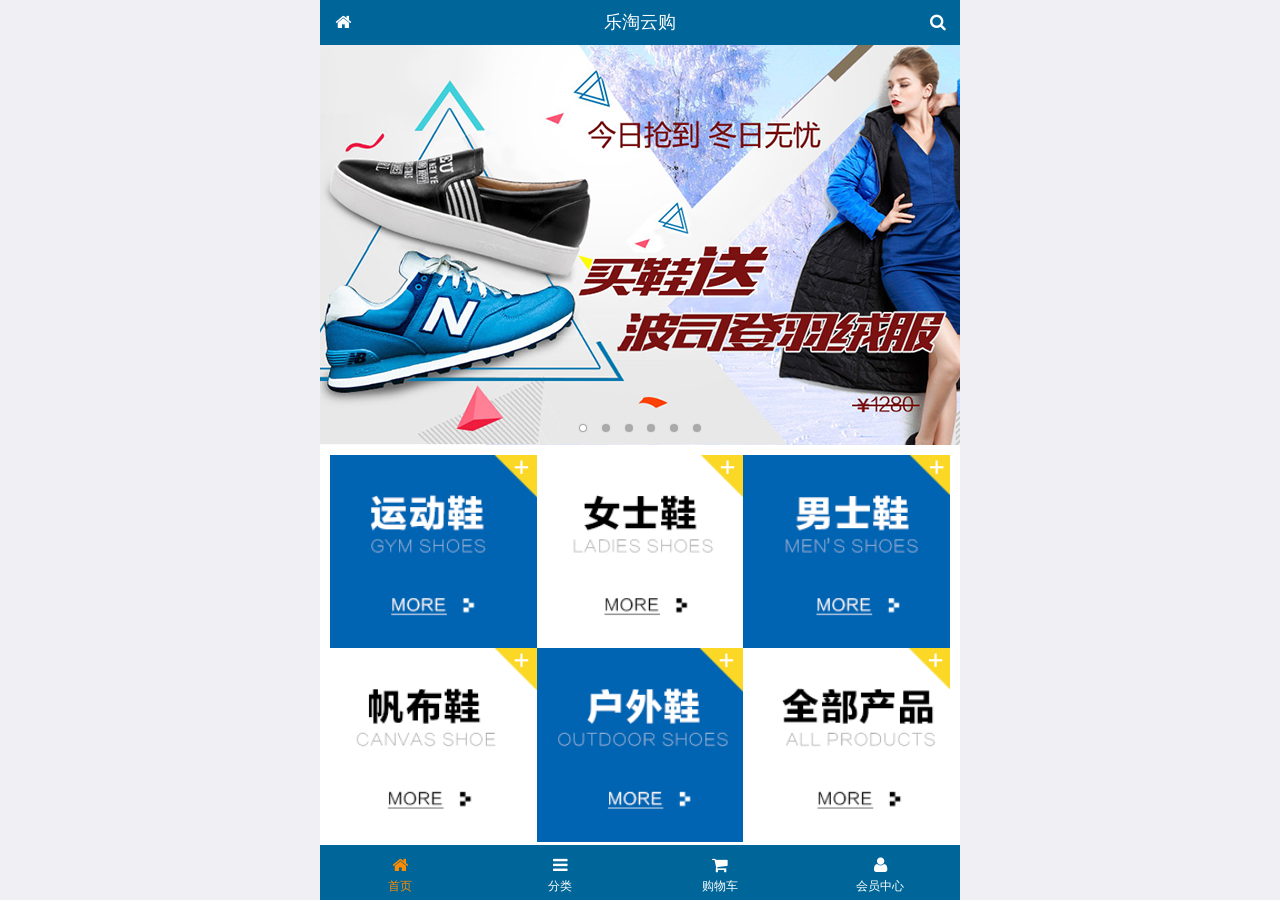
<file: public/mobile/index.html>
<!DOCTYPE html>
<html lang="zh-CN">
<head>
  <meta charset="UTF-8">
  <meta name="viewport"
        content="width=device-width, user-scalable=no, initial-scale=1.0, maximum-scale=1.0, minimum-scale=1.0">
  <title>乐淘商城-首页</title>
  <link rel="icon" href="favicon.ico" type="image/x-icon">
  <link rel="stylesheet" href="lib/mui/css/mui.css">
  <link rel="stylesheet" href="lib/fa/css/font-awesome.css">
  <link rel="stylesheet" href="css/common.css">
  <link rel="stylesheet" href="css/index.css">

</head>
<body>

<div class="lt_container">
  
  <div class="lt_header">
    <a class="icon_left" href="index.html"><span class="fa fa-home"></span></a>
    <h4>乐淘云购</h4>
    <a class="icon_right" href="search.html"><span class="fa fa-search"></span></a>
  </div>

  <div class="lt_main">

    <!--滚动容器的父盒子-->
    <div class="mui-scroll-wrapper">
      <!--子盒子-->
      <div class="mui-scroll">
        <!--这里放置真实显示的DOM内容-->

        <!--轮播图-->
        <div class="mui-slider">
          <div class="mui-slider-group mui-slider-loop">
          <div class="mui-slider-item mui-slider-item-duplicate"><a href="#"><img src="images/banner6.png" /></a></div>
          <div class="mui-slider-item"><a href="#"><img src="images/banner1.png" /></a></div>
          <div class="mui-slider-item"><a href="#"><img src="images/banner2.png" /></a></div>
          <div class="mui-slider-item"><a href="#"><img src="images/banner3.png" /></a></div>
          <div class="mui-slider-item"><a href="#"><img src="images/banner4.png" /></a></div>
          <div class="mui-slider-item"><a href="#"><img src="images/banner5.png" /></a></div>
          <div class="mui-slider-item"><a href="#"><img src="images/banner6.png" /></a></div>
          <div class="mui-slider-item mui-slider-item-duplicate"><a href="#"><img src="images/banner1.png" /></a></div>
        </div>
          <div class="mui-slider-indicator">
            <div class="mui-indicator mui-active"></div>
            <div class="mui-indicator"></div>
            <div class="mui-indicator"></div>
            <div class="mui-indicator"></div>
            <div class="mui-indicator"></div>
            <div class="mui-indicator"></div>
          </div>
        </div>

        <!--导航栏-->
        <div class="lt_nav">

          <ul class="mui-clearfix">
            <li><a href="#"><img src="images/nav1.png" alt=""></a></li>
            <li><a href="#"><img src="images/nav2.png" alt=""></a></li>
            <li><a href="#"><img src="images/nav3.png" alt=""></a></li>
            <li><a href="#"><img src="images/nav4.png" alt=""></a></li>
            <li><a href="#"><img src="images/nav5.png" alt=""></a></li>
            <li><a href="#"><img src="images/nav6.png" alt=""></a></li>
          </ul>

        </div>
        
        
        <!--商品区域-->
        <div class="lt_product mui-clearfix">
  
          <a href="#" class="item">
            <img src="images/product.jpg" alt="">
            <p class="mui-ellipsis-2">adidas阿迪达斯 男式 场下休闲篮球鞋S83700场下休闲篮球鞋S83700 </p>
            <p>
              <span class="price">&yen;560</span>
              <span class="oldPrice">&yen;580</span>
            </p>
            <button class="mui-btn mui-btn-blue">立即购买</button>
          </a>
          <a href="#" class="item">
            <img src="images/product.jpg" alt="">
            <p class="mui-ellipsis-2">adidas阿迪达斯 男式 场下休闲篮球鞋S83700场下休闲篮球鞋S83700 </p>
            <p>
              <span class="price">&yen;560</span>
              <span class="oldPrice">&yen;580</span>
            </p>
            <button class="mui-btn mui-btn-blue">立即购买</button>
          </a>
          <a href="#" class="item">
            <img src="images/product.jpg" alt="">
            <p class="mui-ellipsis-2">adidas阿迪达斯 男式 场下休闲篮球鞋S83700场下休闲篮球鞋S83700 </p>
            <p>
              <span class="price">&yen;560</span>
              <span class="oldPrice">&yen;580</span>
            </p>
            <button class="mui-btn mui-btn-blue">立即购买</button>
          </a>
          <a href="#" class="item">
            <img src="images/product.jpg" alt="">
            <p class="mui-ellipsis-2">adidas阿迪达斯 男式 场下休闲篮球鞋S83700场下休闲篮球鞋S83700 </p>
            <p>
              <span class="price">&yen;560</span>
              <span class="oldPrice">&yen;580</span>
            </p>
            <button class="mui-btn mui-btn-blue">立即购买</button>
          </a>
          
        </div>

      </div>
    </div>

  </div>

  <div class="lt_footer">
    <ul class="mui-clearfix">
      <li class="now">
        <a href="index.html">
          <span class="fa fa-home"></span>
          <p>首页</p>
        </a>
      </li>
      <li>
        <a href="category.html">
          <span class="fa fa-bars"></span>
          <p>分类</p>
        </a>
      </li>
      <li>
        <a href="cart.html">
          <span class="fa fa-shopping-cart"></span>
          <p>购物车</p>
        </a>
      </li>
      <li>
        <a href="user.html">
          <span class="fa fa-user"></span>
          <p>会员中心</p>
        </a>
      </li>
    </ul>
  </div>
  
</div>


<script src="lib/mui/js/mui.js"></script>
<script src="js/common.js"></script>
</body>
</html>
</file>
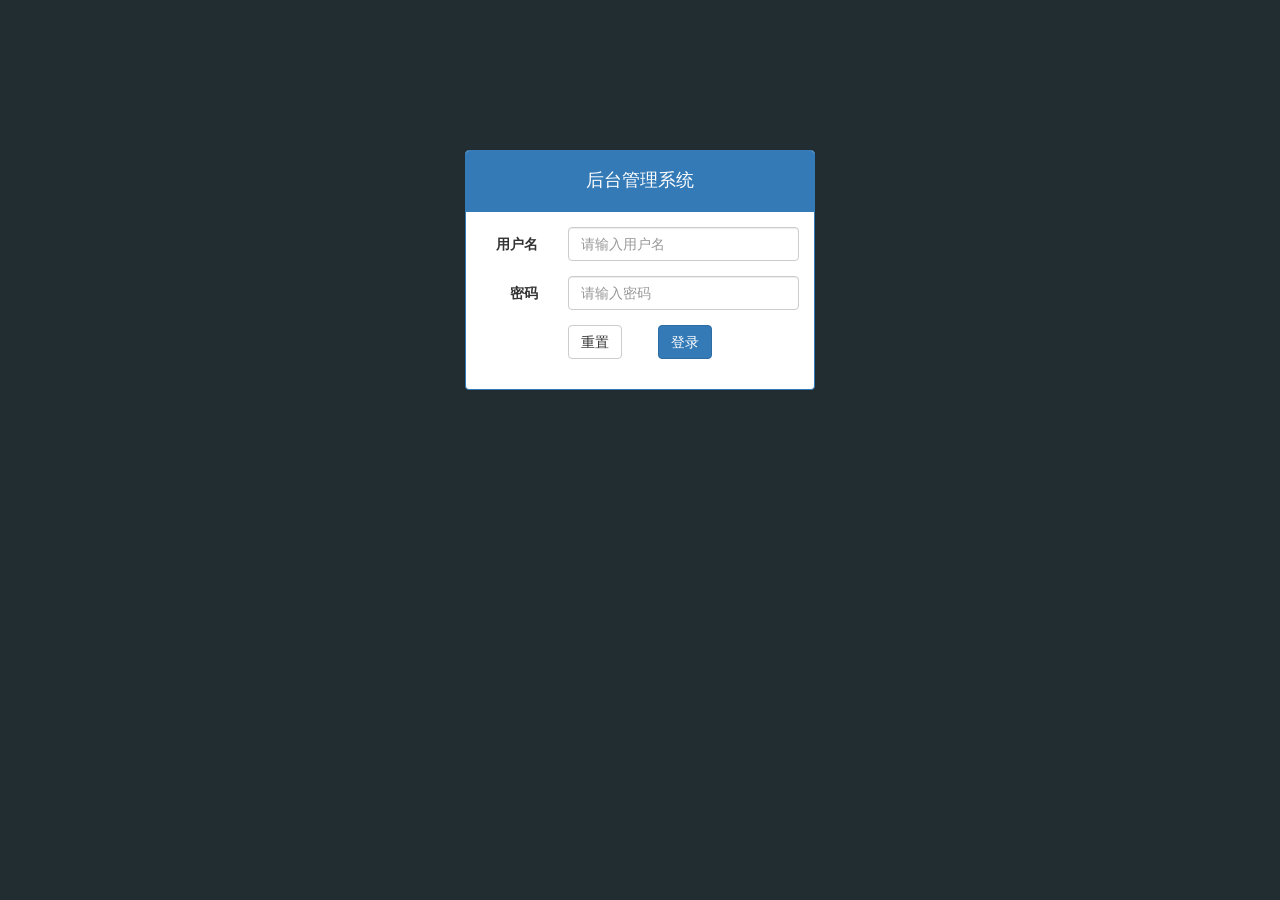
<file: public/admin/login.html>
<!DOCTYPE html>
<html lang="en">

<head>
    <meta charset="UTF-8">
    <meta name="viewport" content="width=device-width, initial-scale=1.0">
    <meta http-equiv="X-UA-Compatible" content="ie=edge">
    <title>系统管理-登录</title>
    <link rel="stylesheet" href="lib/bootstrap/css/bootstrap.css">
    <link rel="stylesheet" href="lib/bootstrap-validator/css/bootstrapValidator.css">
    <link rel="stylesheet" href="lib/nprogress/nprogress.css">
    <link rel="stylesheet" href="css/common.css">
</head>

<body class="bg_body">
    <div class="container">
        <div class="col-md-4 col-md-offset-4">
            <div class="panel panel-primary mt_150">
                <div class="panel-heading">
                    <h4>后台管理系统</h4>
                </div>
                <div class="panel-body">
                    <form class="form-horizontal">
                        <div class="form-group">
                            <label for="inputEmail3" class="col-sm-3 control-label">用户名</label>
                            <div class="col-sm-9">
                                <input type="text" class="form-control" id="inputEmail3" name="username" placeholder="请输入用户名">
                            </div>
                        </div>
                        <div class="form-group">
                            <label for="inputPassword3" class="col-sm-3 control-label">密码</label>
                            <div class="col-sm-9">
                                <input type="password" class="form-control" id="inputPassword3" name="password" placeholder="请输入密码">
                            </div>
                        </div>

                        <div class="form-group">
                            <div class="col-sm-offset-3 col-sm-6">
                                <button type="reset" class="btn btn-default pull-left">重置</button>
                                <button type="submit" class="btn btn-primary pull-right">登录</button>
                            </div>
                        </div>
                    </form>
                </div>
            </div>
        </div>

    </div>

    <script src="lib/jquery/jquery.js "></script>
    <script src="lib/bootstrap/js/bootstrap.js "></script>
    <script src="lib/bootstrap-validator/js/bootstrapValidator.js "></script>
    <script src="lib/nprogress/nprogress.js"></script>
    <script src="js/common.js "></script>
    <script src="js/login.js "></script>
</body>

</html>
</file>
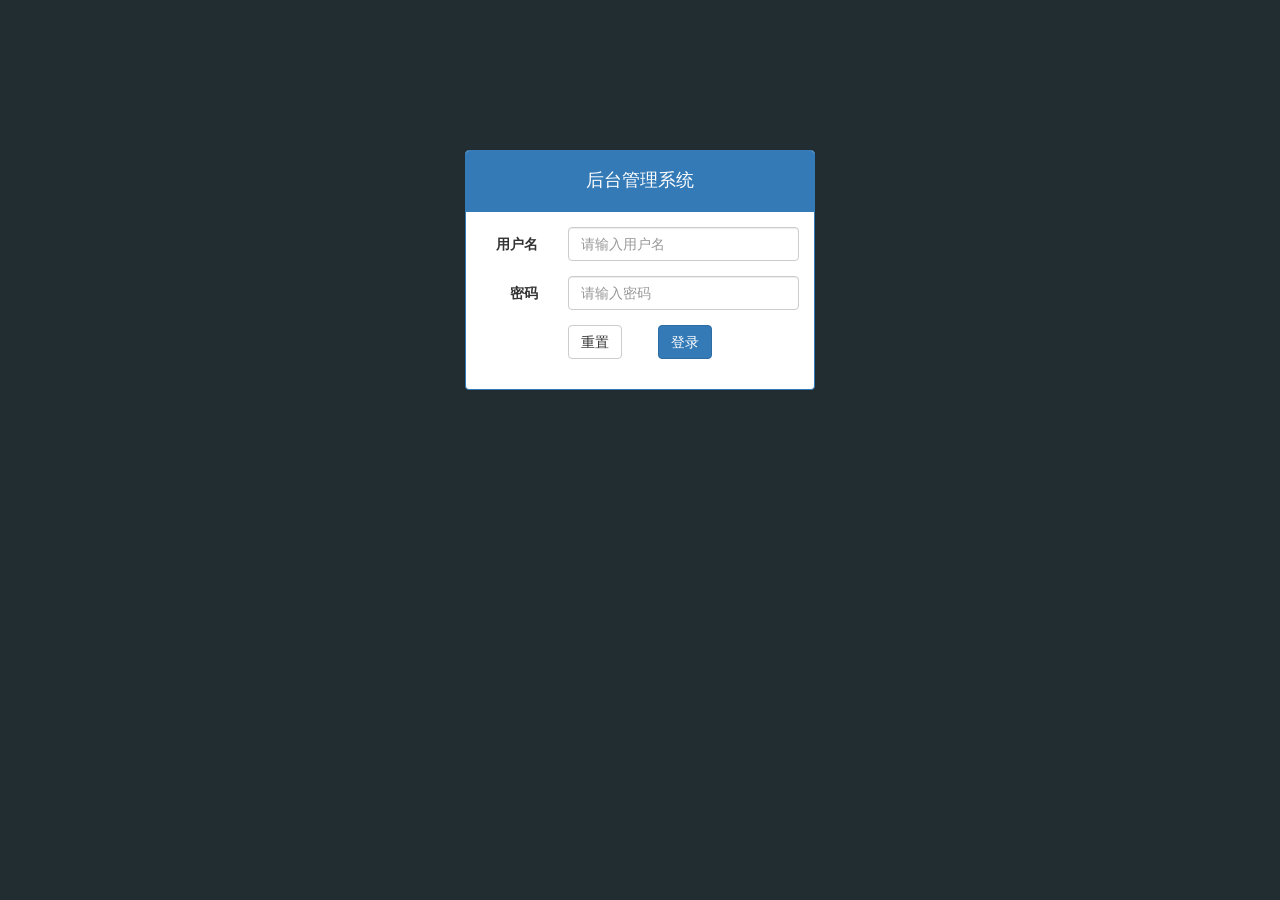
<file: public/manage/login.html>
<!DOCTYPE html>
<html lang="zh-CN">
<head>
  <meta charset="UTF-8">
  <title>乐淘管理系统-登录</title>
  <link rel="stylesheet" href="lib/bootstrap/css/bootstrap.css">
  <link rel="stylesheet" href="lib/bootstrap-validator/css/bootstrapValidator.css">
  <link rel="stylesheet" href="lib/nprogress/nprogress.css">
  <link rel="stylesheet" href="css/common.css">
</head>
<body class="body_bg">


<div class="container">
  <div class="col-md-4 col-md-offset-4">
    <div class="panel panel-primary mt_150">
      <div class="panel-heading">
        <h4>后台管理系统</h4>
      </div>
      <div class="panel-body">
        <form class="form-horizontal">
          <div class="form-group">
            <label for="username" class="col-sm-3 control-label">用户名</label>
            <div class="col-sm-9">
              <input type="text" autocomplete="off" name="username" class="form-control" id="username" placeholder="请输入用户名">
            </div>
          </div>
          <div class="form-group">
            <label for="password" class="col-sm-3 control-label">密码</label>
            <div class="col-sm-9">
              <input type="password" name="password" class="form-control" id="password" placeholder="请输入密码">
            </div>
          </div>
          <div class="form-group">
            <div class="col-sm-offset-3 col-sm-6">
              <button type="reset" class="btn btn-default pull-left">重置</button>
              <button type="submit" class="btn btn-primary pull-right">登录</button>
            </div>
          </div>
        </form>
      </div>
    </div>
  </div>
</div>



<script src="lib/jquery/jquery.js"></script>
<script src="lib/bootstrap/js/bootstrap.js"></script>
<script src="lib/bootstrap-validator/js/bootstrapValidator.js"></script>
<script src="lib/nprogress/nprogress.js"></script>
<script src="js/common.js"></script>
<script src="js/login.js"></script>
</body>
</html>
</file>
<file: public/mobile/css/common.css>
@charset "UTF-8";

html,body {
  height: 100%;
}

* {
  margin: 0;
  padding: 0;
  list-style: none;
}

img {
  width: 100%;
  display: block;
}

.lt_container {
  width: 100%;
  height: 100%;
  max-width: 640px;
  min-width: 320px;
  margin: 0 auto;
  position: relative;
  padding-top: 45px;
  padding-bottom: 55px;
}

.lt_header {
  width: 100%;
  height: 45px;
  background-color: #069;
  position: absolute;
  top: 0;
}


.lt_header .icon_left,
.lt_header .icon_right{
  height: 45px;
  width: 45px;
  position: absolute;
  top: 0;
  color: #fff;
  text-align: center;
  line-height: 45px;
}

.lt_header h4 {
  text-align: center;
  line-height: 45px;
  color: #fff;
  font-weight: 400;
  margin: 0;
}

.lt_header .icon_left {
  left: 0;
}

.lt_header .icon_right {
  right: 0;
}




.lt_footer {
  width: 100%;
  height: 55px;
  background-color: #069;
  position: absolute;
  bottom: 0;
}


.lt_footer li {
  float: left;
  width: 25%;
  text-align: center;
  padding-top: 10px;
}

/*这句话是什么意思  必须是.lt_footer下的li并且还要有now这个类才会生效*/
.lt_footer li.now a{
  color: darkorange;
}

.lt_footer li.now p {
  color: darkorange;
}

.lt_footer a {
  color: #fff;
}

.lt_footer p {
  color: #fff;
  font-size: 12px;
  margin: 0;
}



.lt_main {
  width: 100%;
  height: 100%;
  background-color: #fff;
  /*可以保证，所有的内容全部都是在main内部*/
  overflow: hidden;
  position: relative;
}



.lt_product {
  padding: 10px;
}

.lt_product .item {
  display: block;
  float: left;
  width: 48%;
  border: 1px solid #ccc;
  padding: 10px;
  text-align: center;
  margin-bottom: 10px;
}

.lt_product .item:nth-child(odd){
  margin-right: 4%;
}

.lt_product .item .proName {
  height: 39px;
}

.lt_product .item .price {
  color: red;
}

.lt_product .item .oldPrice {
  text-decoration: line-through;
}



.lt_search {
  padding: 10px;
  position: relative;
}

.lt_search .search_input {
  height: 34px;
  border: 1px solid #007aff;
  font-size: 12px;
  border-radius: 5px;
  margin: 0;
}

.lt_search .search_btn {
  position: absolute;
  right: 10px;
  top: 10px;
  border-radius: 0 5px 5px 0;
}
</file>
<file: public/mobile/css/index.css>
@charset "UTF-8";

.lt_nav {
  padding: 10px;
}

.lt_nav li {
  width: 33.33%;
  float: left;
}
</file>
<file: public/admin/lib/nprogress/nprogress.css>
/* Make clicks pass-through */
#nprogress {
  pointer-events: none;
}

#nprogress .bar {
  background: greenyellow;

  position: fixed;
  z-index: 10000;
  top: 0;
  left: 0;

  width: 100%;
  height: 2px;
}

/* Fancy blur effect */
#nprogress .peg {
  display: block;
  position: absolute;
  right: 0px;
  width: 100px;
  height: 100%;
  box-shadow: 0 0 10px #29d, 0 0 5px #29d;
  opacity: 1.0;

  -webkit-transform: rotate(3deg) translate(0px, -4px);
      -ms-transform: rotate(3deg) translate(0px, -4px);
          transform: rotate(3deg) translate(0px, -4px);
}

/* Remove these to get rid of the spinner */
#nprogress .spinner {
  display: block;
  position: fixed;
  z-index: 1031;
  top: 15px;
  right: 15px;
}

#nprogress .spinner-icon {
  width: 18px;
  height: 18px;
  box-sizing: border-box;

  border: solid 2px transparent;
  border-top-color: #29d;
  border-left-color: #29d;
  border-radius: 50%;

  -webkit-animation: nprogress-spinner 400ms linear infinite;
          animation: nprogress-spinner 400ms linear infinite;
}

.nprogress-custom-parent {
  overflow: hidden;
  position: relative;
}

.nprogress-custom-parent #nprogress .spinner,
.nprogress-custom-parent #nprogress .bar {
  position: absolute;
}

@-webkit-keyframes nprogress-spinner {
  0%   { -webkit-transform: rotate(0deg); }
  100% { -webkit-transform: rotate(360deg); }
}
@keyframes nprogress-spinner {
  0%   { transform: rotate(0deg); }
  100% { transform: rotate(360deg); }
}
</file>
<file: public/admin/css/common.css>
@charset "UTF-8";
html,
body {
    height: 100%;
}

a {
    text-decoration: none;
}

a:link,
a:visited,
a:hover,
a:active {
    text-decoration: none;
}

* {
    padding: 0;
    margin: 0;
    list-style: none;
    box-sizing: border-box;
}

.bg_body {
    background-color: #222d32;
}

.mt_150 {
    margin-top: 150px;
}

.mb_20 {
    margin-bottom: 20px;
}

.panel h4 {
    text-align: center;
}


/* 侧边栏 */

.lt_aside {
    width: 180px;
    height: 100%;
    background-color: #222d32;
    position: absolute;
    top: 0;
    left: 0;
    transition: all 1s;
}

.lt_aside.now {
    left: -180px;
}

.lt_aside .brand a {
    height: 50px;
    width: 180px;
    display: block;
    background-color: #367fa9;
    color: #fff;
    font-size: 24px;
    text-align: center;
    line-height: 50px;
}

.lt_aside .user {
    width: 180px;
    height: 150px;
}

.lt_aside .user img {
    width: 80px;
    height: 80px;
    border-radius: 50%;
    display: block;
    margin: 30px auto 0;
}

.lt_aside .user p {
    color: #fff;
    font-size: 16px;
    text-align: center;
    height: 40px;
    line-height: 40px;
}

.lt_aside .nav a {
    display: block;
    height: 40px;
    line-height: 34px;
    padding-left: 40px;
    color: #ccc;
    border: 3px solid transparent;
}

.lt_aside .nav a.now {
    background-color: #1d1f21;
    color: #fff;
    border-left-color: #069;
}

.lt_aside .nav .child a {
    padding-left: 60px;
}

.lt_main {
    height: 100%;
    width: 100%;
    padding-left: 180px;
    -webkit-transition: all 1s;
}

.lt_main.now {
    padding-left: 0;
}

.lt_main .lt_topbar {
    height: 50px;
    background-color: #3c8dbc;
    line-height: 50px;
    padding: 0 20px;
}

.lt_main .lt_topbar a {
    color: #fff;
    font-size: 16px;
}

.chart_left,
.chart_right {
    width: 45%;
    height: 400px;
}

.table.table-bordered td {
    text-align: center;
    vertical-align: middle;
}


.file_box{
    width: 82px;
    height: 34px;
    position: relative;
}

.file_box:hover button{
    background-color: #bbb;
}

.file_box input{
    width: 100%;
    height: 100%;
    position: absolute;
    top: 0;
    left: 0;
    opacity: 0;
}
</file>
<file: public/manage/lib/nprogress/nprogress.css>
/* Make clicks pass-through */
#nprogress {
  pointer-events: none;
}

#nprogress .bar {
  background: greenyellow;

  position: fixed;
  z-index: 10000;
  top: 0;
  left: 0;

  width: 100%;
  height: 2px;
}

/* Fancy blur effect */
#nprogress .peg {
  display: block;
  position: absolute;
  right: 0px;
  width: 100px;
  height: 100%;
  box-shadow: 0 0 10px #29d, 0 0 5px #29d;
  opacity: 1.0;

  -webkit-transform: rotate(3deg) translate(0px, -4px);
      -ms-transform: rotate(3deg) translate(0px, -4px);
          transform: rotate(3deg) translate(0px, -4px);
}

/* Remove these to get rid of the spinner */
#nprogress .spinner {
  display: block;
  position: fixed;
  z-index: 1031;
  top: 15px;
  right: 15px;
}

#nprogress .spinner-icon {
  width: 18px;
  height: 18px;
  box-sizing: border-box;

  border: solid 2px transparent;
  border-top-color: #29d;
  border-left-color: #29d;
  border-radius: 50%;

  -webkit-animation: nprogress-spinner 400ms linear infinite;
          animation: nprogress-spinner 400ms linear infinite;
}

.nprogress-custom-parent {
  overflow: hidden;
  position: relative;
}

.nprogress-custom-parent #nprogress .spinner,
.nprogress-custom-parent #nprogress .bar {
  position: absolute;
}

@-webkit-keyframes nprogress-spinner {
  0%   { -webkit-transform: rotate(0deg); }
  100% { -webkit-transform: rotate(360deg); }
}
@keyframes nprogress-spinner {
  0%   { transform: rotate(0deg); }
  100% { transform: rotate(360deg); }
}
</file>
<file: public/manage/css/common.css>
@charset "UTF-8";
html,body {
  height: 100%;
}

a {
  text-decoration: none;
}

/*lv ha*/
a:link, a:visited, a:hover, a:active {
  text-decoration: none;
}


* {
  margin: 0;
  padding: 0;
  list-style: none;
}

.table.table-bordered td {
  text-align: center;
  vertical-align: middle;
}


.body_bg{
  background-color: #222d32;
}

.mt_150{
  margin-top: 150px;
}

.mb_20 {
  margin-bottom: 20px;
}

.panel h4 {
  text-align: center;
}


/*侧边栏*/
.lt_aside {
  width: 180px;
  height: 100%;
  background-color: #222d32;
  position: fixed;
  top: 0;
  left: 0;
  transition: all 1s;
  z-index: 999;
}

.lt_aside.now {
  left: -180px;
}

.lt_aside .brand a {
  display: block;
  width: 180px;
  height: 50px;
  background-color: #367fa9;
  text-align: center;
  line-height: 50px;
  font-size: 24px;
  color: #fff;
}

.lt_aside .user {
  width: 180px;
  height: 150px;
}

.lt_aside .user img {
  width: 80px;
  height: 80px;
  display: block;
  border-radius: 50%;
  margin: 30px auto 0;
}

.lt_aside .user p {
  height: 40px;
  line-height: 40px;
  color: #fff;
  text-align: center;
  font-size: 16px;
}

.lt_aside .nav a {
  display: block;
  height: 40px;
  line-height: 40px;
  padding-left: 30px;
  color: #ccc;
  border: 3px solid transparent;
}

.lt_aside .nav .child a {
  padding-left: 50px;
}

.lt_aside .nav a.now {
  border-left-color: #069;
  background-color: #1d1f21;
  color: #fff;
}


/*主体区样式*/
.lt_main {
  height: 100%;
  width: 100%;
  padding-left: 180px;
  transition: all 1s;
  padding-top: 70px;
}

.lt_main.now {
  padding-left: 0;
}

.lt_topbar {
  height: 50px;
  background-color: #3c8dbc;
  padding: 0 20px 0 200px;
  margin-bottom: 20px;
  position: fixed;
  width: 100%;
  top: 0;
  left: 0;
  z-index: 998;
  transition: all 1s;
}

.lt_topbar.now {
  padding-left: 20px;
}

.lt_topbar a {
  font-size: 16px;
  color: #fff;
  line-height: 50px;
}

/*报表*/
.pic_left,
.pic_right {
  width: 45%;
  height: 400px;
}


.fileupload_box {
  width: 82px;
  height: 34px;
  position: relative;
}

.fileupload_box:hover button {
  color: #333;
  background-color: #e6e6e6;
  border-color: #adadad;
}

.fileupload_box input {
  position: absolute;
  top: 0;
  left: 0;
  width: 100%;
  height: 100%;
  opacity: 0;
}
</file>
<file: public/admin/lib/bootstrap-validator/css/bootstrapValidator.css>
/**
 * BootstrapValidator (http://bootstrapvalidator.com)
 * The best jQuery plugin to validate form fields. Designed to use with Bootstrap 3
 *
 * @author      http://twitter.com/nghuuphuoc
 * @copyright   (c) 2013 - 2014 Nguyen Huu Phuoc
 * @license     MIT
 */

.bv-form .help-block {
    margin-bottom: 0;
}
.bv-form .tooltip-inner {
    text-align: left;
}
.nav-tabs li.bv-tab-success > a {
    color: #3c763d;
}
.nav-tabs li.bv-tab-error > a {
    color: #a94442;
}
</file>
<file: public/manage/lib/bootstrap-validator/css/bootstrapValidator.css>
/**
 * BootstrapValidator (http://bootstrapvalidator.com)
 * The best jQuery plugin to validate form fields. Designed to use with Bootstrap 3
 *
 * @author      http://twitter.com/nghuuphuoc
 * @copyright   (c) 2013 - 2014 Nguyen Huu Phuoc
 * @license     MIT
 */

.bv-form .help-block {
    margin-bottom: 0;
}
.bv-form .tooltip-inner {
    text-align: left;
}
.nav-tabs li.bv-tab-success > a {
    color: #3c763d;
}
.nav-tabs li.bv-tab-error > a {
    color: #a94442;
}
</file>
